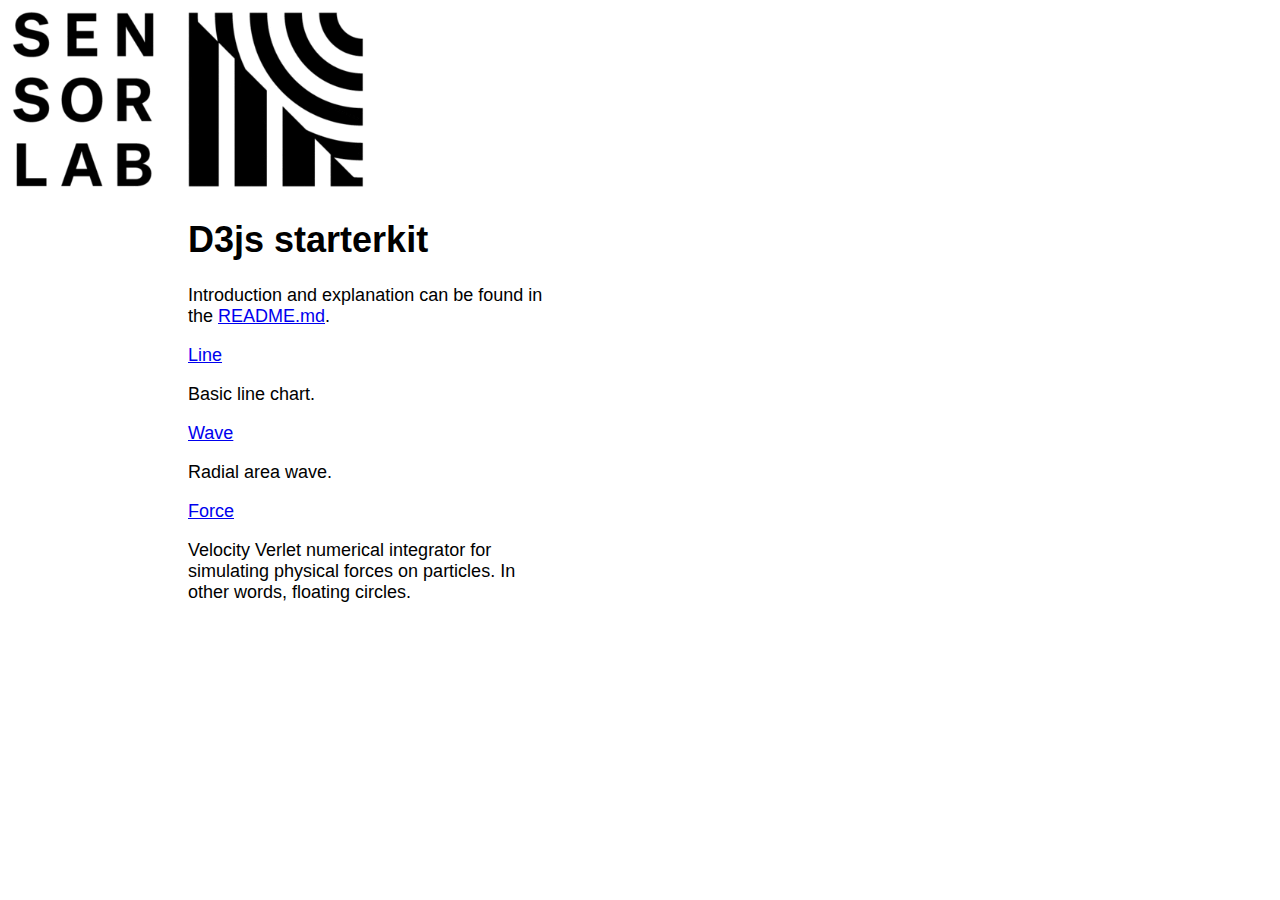
<file: examples/d3js/index.html>
<!DOCTYPE html>
<html lang="en">
<head>
  <meta charset="UTF-8">
  <meta name="viewport" content="width=device-width, initial-scale=1.0">
  <meta http-equiv="X-UA-Compatible" content="ie=edge">
  <link rel="stylesheet" href="./css/intro.css">
  <title>D3js starterkit</title>
</head>
<body>
  <header>
    <img src="./assets/logo.gif" alt="Sensorlab logo">
  </header>
  <nav class="intro-nav">
    <h1>D3js starterkit</h1>
    <p>Introduction and explanation can be found in the <a href="https://github.com/sensorlab030/workshop/blob/master/examples/d3js/README.md">README.md</a>.</p>
    <ul>
      <li>
        <a href="./charts/line/index.html">Line</a>
        <p>Basic line chart.</p>
      </li>
      <li>
        <a href="./charts/wave/index.html">Wave</a>
        <p>Radial area wave.</p>
      </li>
      <li>
        <a href="./charts/force/index.html">Force</a>
        <p>Velocity Verlet numerical integrator for simulating physical forces on particles. In other words, floating circles.</p>
      </li>
    </ul>
  </nav>
</body>
</html>
</file>
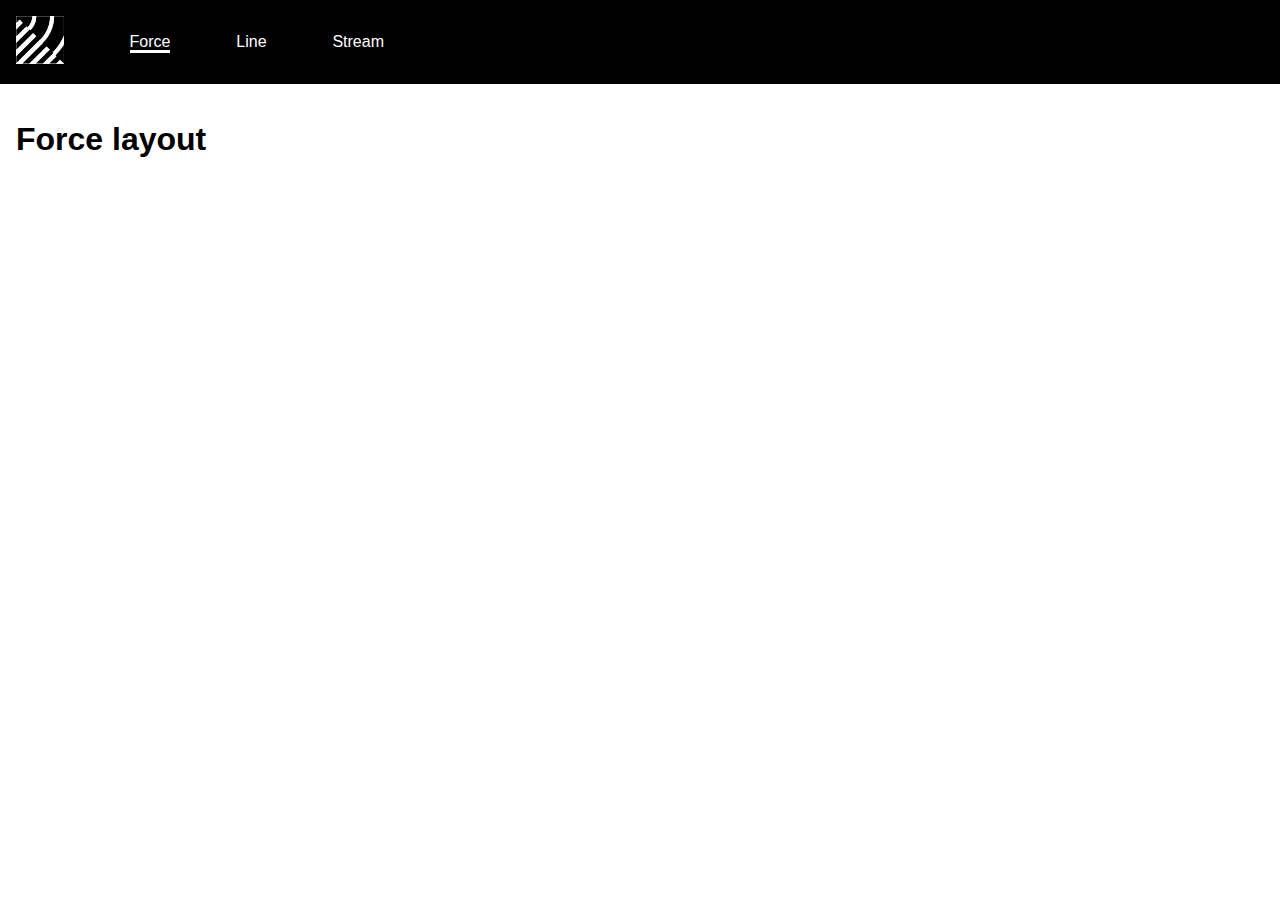
<file: examples/d3js/charts/force/index.html>
<!DOCTYPE html>
<html lang="en">
<head>
  <meta charset="UTF-8">
  <meta name="viewport" content="width=device-width, initial-scale=1.0">
  <meta http-equiv="X-UA-Compatible" content="ie=edge">
  <title>D3js examples: force</title>
  <link rel="stylesheet" href="../../css/shared-styles.css">
  <link rel="stylesheet" href="./css/style.css">
  <script defer src="https://d3js.org/d3.v4.min.js"></script>
  <script defer src="./js/javascript.js"></script>
</head>
<body>
  <header>
    <nav>
      <ul>
        <li><a href="../../index.html"><img src="../../assets/logo-block.png" alt="Sensorlab logo"></a></li>
        <li><a href="./index.html" class="active">Force</a></li>
        <li><a href="../line/index.html">Line</a></li>
        <li><a href="../stream/index.html">Stream</a></li>
      </ul>
    </nav>
  </header>
  <main>
    <h1>Force layout</h1>
    <svg width="960" height="500"></svg>
  </main>
</body>
</html>
</file>
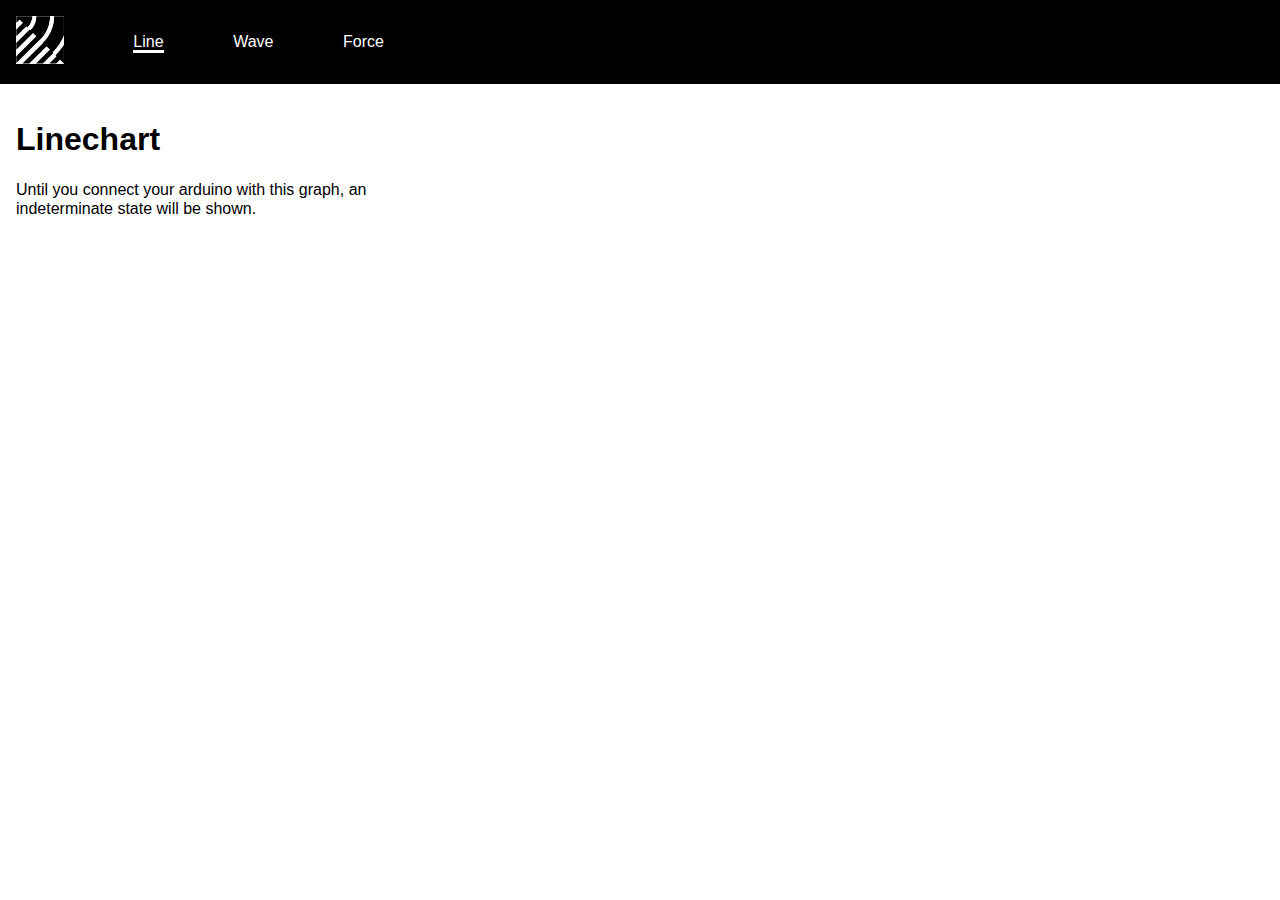
<file: examples/d3js/charts/line/index.html>
<!DOCTYPE html>
<html lang="en">
<head>
  <meta charset="UTF-8">
  <meta name="viewport" content="width=device-width, initial-scale=1.0">
  <meta http-equiv="X-UA-Compatible" content="ie=edge">
  <title>D3js: line</title>
  <link rel="stylesheet" href="../../css/shared-styles.css">
  <link rel="stylesheet" href="./css/style.css">
  <script defer src="https://d3js.org/d3.v4.min.js"></script>
  <script defer src="./js/javascript.js"></script>
</head>
<body>
  <header>
    <nav>
      <ul>
        <li><a href="../../index.html"><img src="../../assets/logo-block.png" alt="Sensorlab logo"></a></li>
        <li><a href="./index.html" class="active">Line</a></li>
        <li><a href="../wave/index.html">Wave</a></li>
        <li><a href="../force/index.html">Force</a></li>
      </ul>
    </nav>
  </header>
  <main>
    <h1>Linechart</h1>
    <p>Until you connect your arduino with this graph, an indeterminate state will be shown.</p>
    <svg width="960" height="500"></svg>
  </main>
</body>
</html>
</file>
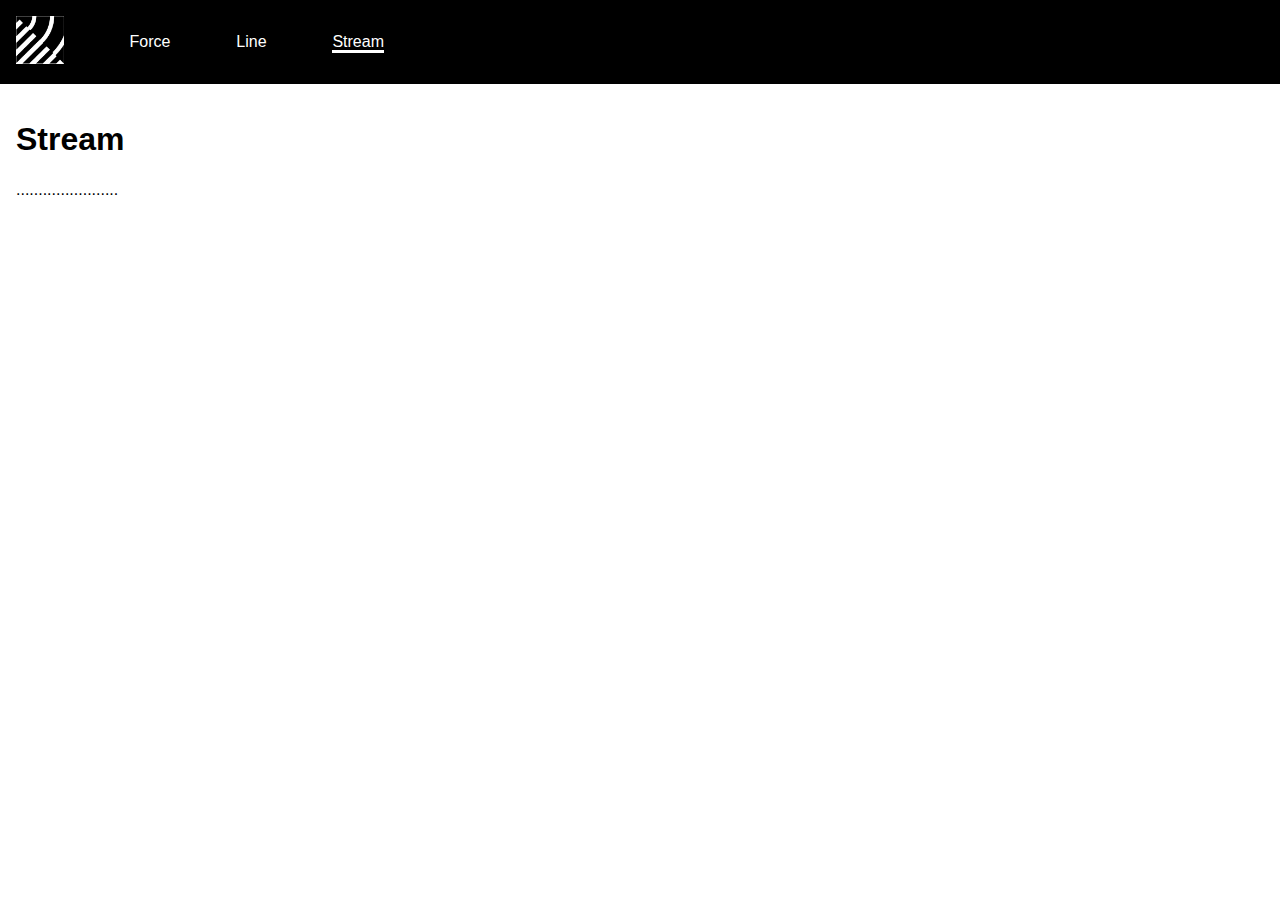
<file: examples/d3js/charts/stream/index.html>
<!DOCTYPE html>
<html lang="en">
<head>
  <meta charset="UTF-8">
  <meta name="viewport" content="width=device-width, initial-scale=1.0">
  <meta http-equiv="X-UA-Compatible" content="ie=edge">
  <title>D3js examples: stream</title>
  <link rel="stylesheet" href="../../css/shared-styles.css">
  <link rel="stylesheet" href="./css/style.css">
  <script defer src="https://d3js.org/d3.v4.min.js"></script>
  <script defer src="./js/javascript.js"></script>
</head>
<body>
  <header>
    <nav>
      <ul>
        <li><a href="../../index.html"><img src="../../assets/logo-block.png" alt="Sensorlab logo"></a></li>
        <li><a href="../force/index.html">Force</a></li>
        <li><a href="../line/index.html">Line</a></li>
        <li><a href="./index.html" class="active">Stream</a></li>
      </ul>
    </nav>
  </header>
  <main>
    <h1>Stream</h1>
    <p>.......................</p>
    <svg width="960" height="500"></svg>
  </main>
</body>
</html>
</file>
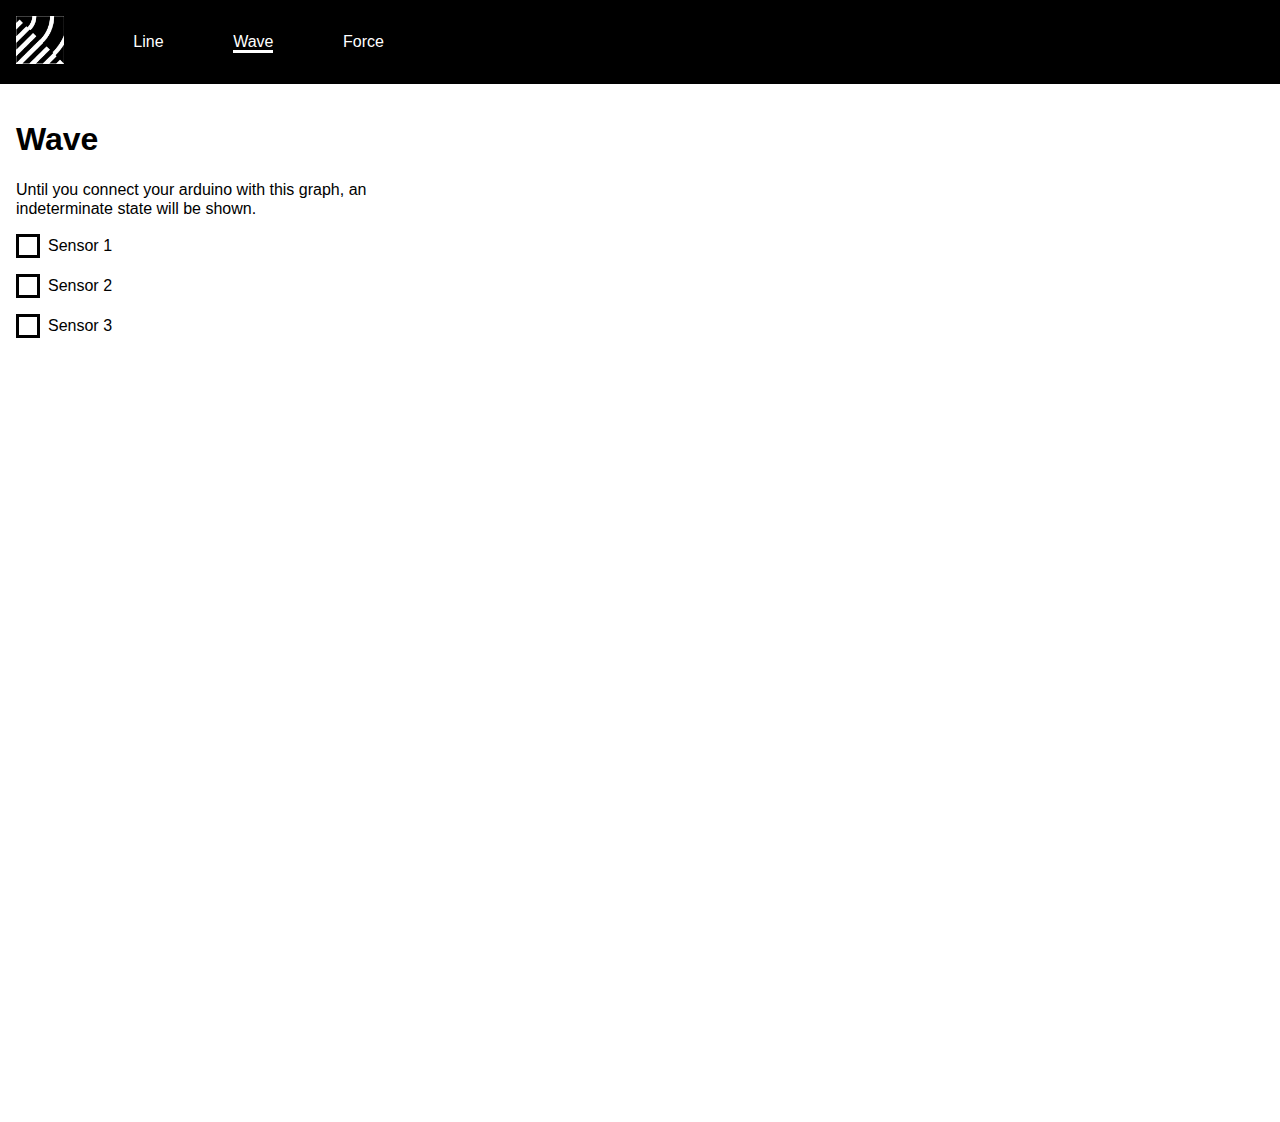
<file: examples/d3js/charts/wave/index.html>
<!DOCTYPE html>
<html lang="en">
<head>
  <meta charset="UTF-8">
  <meta name="viewport" content="width=device-width, initial-scale=1.0">
  <meta http-equiv="X-UA-Compatible" content="ie=edge">
  <title>D3js: wave</title>
  <link rel="stylesheet" href="../../css/shared-styles.css">
  <link rel="stylesheet" href="./css/style.css">
  <script defer src="https://d3js.org/d3.v4.min.js"></script>
  <script defer src="./js/javascript.js"></script>
</head>
<body>
  <header>
    <nav>
      <ul>
        <li><a href="../../index.html"><img src="../../assets/logo-block.png" alt="Sensorlab logo"></a></li>
        <li><a href="../line/index.html">Line</a></li>
        <li><a href="./index.html" class="active">Wave</a></li>
        <li><a href="../force/index.html">Force</a></li>
      </ul>
    </nav>
  </header>
  <main>
    <h1>Wave</h1>
    <p>Until you connect your arduino with this graph, an indeterminate state will be shown.</p>
    <ul>
      <li><span></span>Sensor 1</li>
      <li><span></span>Sensor 2</li>
      <li><span></span>Sensor 3</li>
    </ul>
    <svg width="1160" height="700"></svg>
  </main>
</body>
</html>
</file>
<file: examples/d3js/css/intro.css>
html {
  font-size: 18px;
  font-family: 'Helvetica', sans-serif;
}

header img {
  width: 20em;
  height: inherit;
}

nav ul {
  list-style: none;
  padding: 0;
}

nav {
  margin-left: 10em;
}

h1 {
  font-size: 2em;
}

p {
  max-width: 20em;
}
</file>
<file: examples/d3js/css/shared-styles.css>
* {
  box-sizing: border-box;
}

body {
  margin: 0;
  display: flex;
  flex-direction: column;
  font-family: 'Helvetica', sans-serif;
}

header {
  background: black;
  color: white;
}

nav {
  width: 25em;
  align-self: flex-start;
}

nav ul {
  list-style: none;
  padding: 0;
  margin: 1rem;
  display: flex;
  justify-content: space-between;
  align-items: center;
}

nav img {
  height: 3em;
}

nav a {
  color: inherit;
  text-decoration: none;
  border-bottom: 0.2em solid transparent;
  transition: 300ms;
}

nav a:not(.active):hover,
nav a:not(.active):focus {
  border-bottom: 0.2em solid grey;
  outline: none;
  transition: 300ms;
}

main {
  padding: 1rem;
}

p {
  max-width: 25em;
  line-height: 1.2;
}

svg {
  margin-top: 3em;
}

.active {
  border-bottom: 0.2em solid white;
  cursor: not-allowed;
}
</file>
<file: examples/d3js/charts/force/css/style.css>
.links line {
  stroke: #999;
  stroke-opacity: 0.6;
}

.nodes circle {
  stroke: #fff;
  stroke-width: 1.5px;
}
</file>
<file: examples/d3js/charts/line/css/style.css>
.line {
  fill: none;
  stroke: #000;
  stroke-width: 1.5px;
}

.axis--y .tick line {
  display: none;
}

.axis--y .tick text {
  font-size: 1em;
}

path.line {
  stroke: red;
}
</file>
<file: examples/d3js/charts/stream/css/style.css>

</file>
<file: examples/d3js/charts/wave/css/style.css>
main ul {
  list-style: none;
  padding: 0;
}

main span {
  display: inline-block;
  width: 1.5em;
  height: 1.5em;
  margin-right: 0.5em;
}

main li {
  display: flex;
  align-items: center;
  margin-bottom: 1em;
}

main span {
  border: 0.2em solid black;
}
</file>
